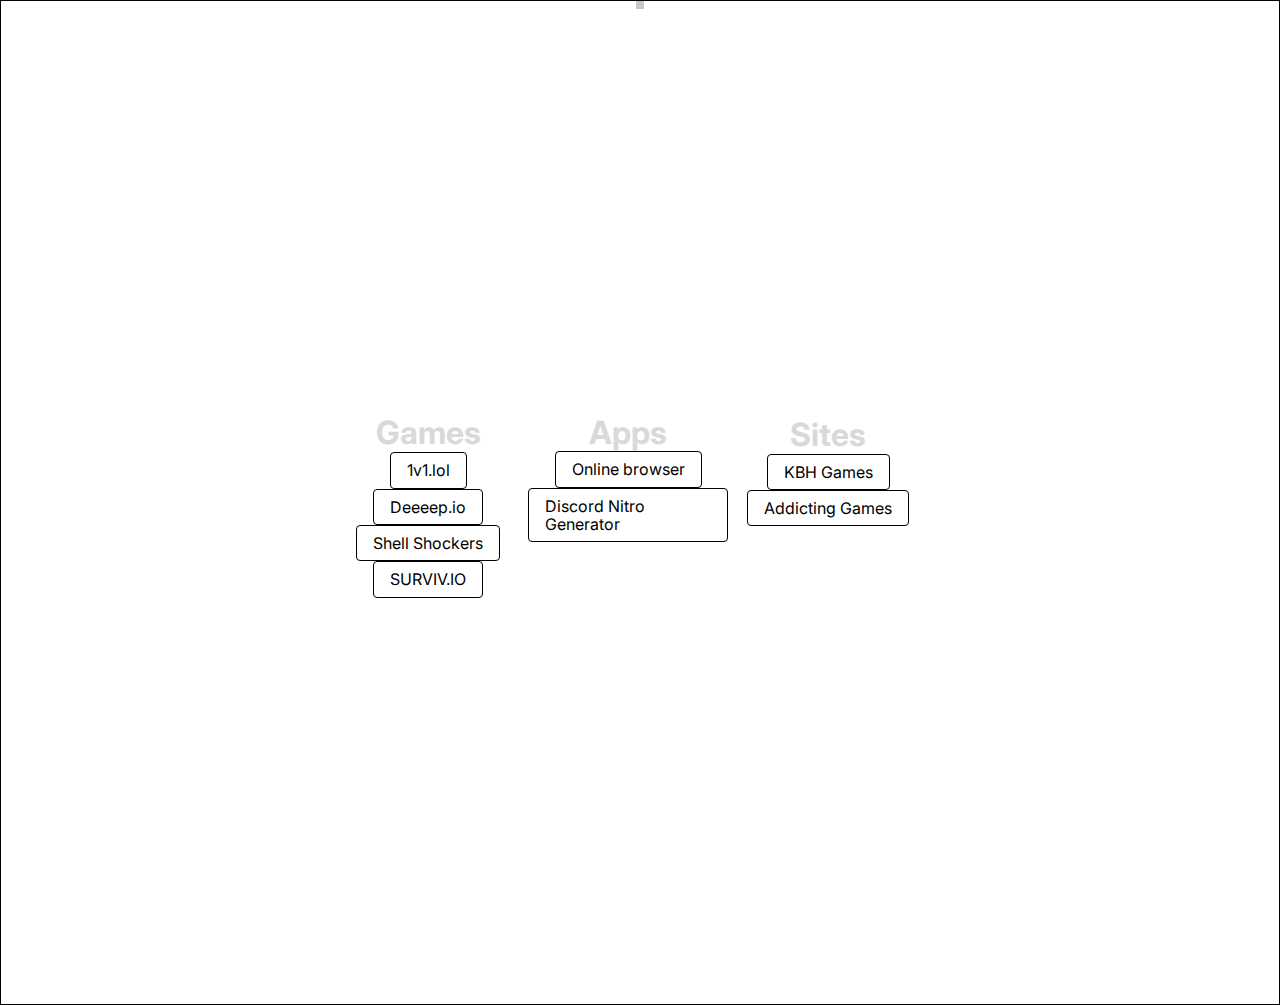
<file: index.html>
<!DOCTYPE html>

<html lang="en">
  <head>
    <title>New Project</title>
    <meta property="og:title" content="New Project" />
    <meta property="twitter:card" content="summary_large_image" />
    <meta charset="utf-8" />
    <meta name="viewport" content="width=device-width, initial-scale=1.0" />

    <meta name="viewport" content="width=device-width, initial-scale=1.0" />
    <meta charset="utf-8" />
    <meta property="twitter:card" content="summary_large_image" />
    <style>
      html {  line-height: 1.15;}body {  margin: 0;}* {  box-sizing: border-box;  border-width: 0;  border-style: solid;}p,li,ul,pre,div,h1,h2,h3,h4,h5,h6 {  margin: 0;  padding: 0;}button,input,optgroup,select,textarea {  font-family: inherit;  font-size: 100%;  line-height: 1.15;  margin: 0;}button,select {  text-transform: none;}button,[type="button"],[type="reset"],[type="submit"] {  -webkit-appearance: button;}button::-moz-focus-inner,[type="button"]::-moz-focus-inner,[type="reset"]::-moz-focus-inner,[type="submit"]::-moz-focus-inner {  border-style: none;  padding: 0;}button:-moz-focus,[type="button"]:-moz-focus,[type="reset"]:-moz-focus,[type="submit"]:-moz-focus {  outline: 1px dotted ButtonText;}a {  color: inherit;  text-decoration: inherit;}input {  padding: 2px 4px;}img {  display: block;}
    </style>
    <style>
      html {
        font-family: Inter;
        font-size: 16px;
      }

      body {
        font-weight: 400;
        font-style:normal;
        text-decoration: none;
        text-transform: none;
        letter-spacing: normal;
        line-height: 1.15;
        color: var(--dl-color-gray-black);
        background-color: var(--dl-color-gray-white);

      }
    </style>
    <link
      rel="stylesheet"
      href="https://fonts.googleapis.com/css2?family=Inter:wght@100;200;300;400;500;600;700;800;900&display=swap"
    />
    <link rel="stylesheet" href="./style.css" />
  </head>
  <body>
    <div>
      <link href="./home.css" rel="stylesheet" />

      <div class="home-container">
        <div class="home-container01"><div class="home-container02"></div></div>
        <div class="home-container03">
          <div class="home-container04">
            <div class="home-container05">
              <div class="home-container06">
                <div class="home-container07">
                  <h1 class="home-text">Games</h1>
                  <a href="http://1v1lol-game.tk/" class="home-link button">
                    1v1.lol
                  </a>
                  <a href="http://deeeepio.tk/" class="home-link1 button">
                    Deeeep.io
                  </a>
                  <a href="http://swag-links.tk/" class="home-link2 button">
                    Shell Shockers
                  </a>
                  <a href="http://surviv-io.tk/" class="home-link3 button">
                    Surviv.io
                  </a>
                </div>
              </div>
              <div class="home-container08">
                <h1 class="home-text1">Apps</h1>
                <a href="http://browser-online.tk/" class="home-link4 button">
                  Online browser
                </a>
                <a href="http://discordnitro-gen.tk/" class="home-link5 button">
                  Discord Nitro Generator
                </a>
              </div>
            </div>
            <div class="home-container09">
              <h1 class="home-text2">Sites</h1>
              <a href="http://historyfun.tk/" class="home-link6 button">
                KBH Games
              </a>
              <button class="button">Addicting Games</button>
            </div>
            <ul class="list">
              <li class="list-item"></li>
              <li class="list-item"></li>
              <li class="list-item"></li>
            </ul>
          </div>
        </div>
      </div>
    </div>
  </body>
</html>
</file>
<file: style.css>
:root {
  --dl-color-gray-500: #595959;
  --dl-color-gray-700: #999999;
  --dl-color-gray-900: #D9D9D9;
  --dl-size-size-large: 144px;
  --dl-size-size-small: 48px;
  --dl-color-danger-300: #A22020;
  --dl-color-danger-500: #BF2626;
  --dl-color-danger-700: #E14747;
  --dl-color-gray-black: #000000ff;
  --dl-color-gray-white: #FFFFFF;
  --dl-size-size-medium: 96px;
  --dl-size-size-xlarge: 192px;
  --dl-size-size-xsmall: 16px;
  --dl-space-space-unit: 16px;
  --dl-color-primary-100: #003EB3;
  --dl-color-primary-300: #0074F0;
  --dl-color-primary-500: #14A9FF;
  --dl-color-primary-700: #85DCFF;
  --dl-color-success-300: #199033;
  --dl-color-success-500: #32A94C;
  --dl-color-success-700: #4CC366;
  --dl-size-size-xxlarge: 288px;
  --dl-size-size-maxwidth: 1400px;
  --dl-radius-radius-round: 50%;
  --dl-space-space-halfunit: 8px;
  --dl-space-space-sixunits: 96px;
  --dl-space-space-twounits: 32px;
  --dl-radius-radius-radius2: 2px;
  --dl-radius-radius-radius4: 4px;
  --dl-radius-radius-radius8: 8px;
  --dl-space-space-fiveunits: 80px;
  --dl-space-space-fourunits: 64px;
  --dl-space-space-threeunits: 48px;
  --dl-space-space-oneandhalfunits: 24px;
}
.button {
  color: var(--dl-color-gray-black);
  display: inline-block;
  padding: 0.5rem 1rem;
  border-color: var(--dl-color-gray-black);
  border-width: 1px;
  border-radius: 4px;
  background-color: var(--dl-color-gray-white);
}
.input {
  color: var(--dl-color-gray-black);
  cursor: auto;
  padding: 0.5rem 1rem;
  border-color: var(--dl-color-gray-black);
  border-width: 1px;
  border-radius: 4px;
  background-color: var(--dl-color-gray-white);
}
.textarea {
  color: var(--dl-color-gray-black);
  cursor: auto;
  padding: 0.5rem;
  border-color: var(--dl-color-gray-black);
  border-width: 1px;
  border-radius: 4px;
  background-color: var(--dl-color-gray-white);
}
.list {
  width: 100%;
  margin: 1em 0px 1em 0px;
  display: block;
  padding: 0px 0px 0px 1.5rem;
  list-style-type: none;
  list-style-position: outside;
}
.list-item {
  display: list-item;
}
.teleport-show {
  display: flex !important;
}
.content {
  font-size: 16px;
  font-family: Inter;
  font-weight: 400;
  line-height: 1.15;
  text-transform: none;
  text-decoration: none;
}
.heading {
  font-size: 32px;
  font-family: Inter;
  font-weight: 700;
  line-height: 1.15;
  text-transform: none;
  text-decoration: none;
}
</file>
<file: home.css>
.home-container {
  width: 100%;
  display: flex;
  z-index: 100;
  overflow: auto;
  box-shadow: 5px 5px 10px 0px #000000;
  min-height: 100vh;
  align-items: center;
  border-color: var(--dl-color-gray-black);
  border-width: 1px;
  flex-direction: column;
  justify-content: flex-start;
}
.home-container01 {
  border: 2px dashed rgba(120, 120, 120, 0.4);
  display: flex;
  position: relative;
}
.home-container02 {
  border: 2px dashed rgba(120, 120, 120, 0.4);
  display: flex;
  position: relative;
}
.home-container03 {
  width: 100%;
  height: 995px;
  display: flex;
  align-items: center;
  background-size: cover;
  justify-content: center;
  background-image: url('https://images.unsplash.com/photo-1542751371-adc38448a05e?ixid=Mnw5MTMyMXwwfDF8c2VhcmNofDF8fGdhbWluZ3xlbnwwfHx8fDE2NTE5NzQ3MjY&ixlib=rb-1.2.1&w=1500');
  background-position: center;
}
.home-container04 {
  flex: 0 0 auto;
  width: auto;
  height: 238px;
  display: flex;
  align-items: flex-start;
  justify-content: flex-start;
}
.home-container05 {
  flex: 0 0 auto;
  width: auto;
  height: 238px;
  display: flex;
  align-items: flex-start;
  justify-content: flex-start;
}
.home-container06 {
  flex: 0 0 auto;
  width: 200px;
  height: auto;
  display: flex;
  align-items: flex-start;
  flex-direction: column;
}
.home-container07 {
  width: 200px;
  height: 238px;
  display: flex;
  align-items: center;
  flex-direction: column;
  justify-content: center;
}
.home-text {
  color: var(--dl-color-gray-900);
}
.home-link {
  text-decoration: none;
}
.home-link1 {
  text-decoration: none;
}
.home-link2 {
  text-decoration: none;
}
.home-link3 {
  text-align: center;
  text-transform: uppercase;
  text-decoration: none;
  background-color: #ffffff;
}
.home-container08 {
  flex: 0 0 auto;
  width: 200px;
  height: 182px;
  display: flex;
  align-items: center;
  flex-direction: column;
  justify-content: center;
}
.home-text1 {
  color: var(--dl-color-gray-900);
}
.home-link4 {
  text-decoration: none;
}
.home-link5 {
  text-decoration: none;
}
.home-container09 {
  flex: 0 0 auto;
  width: 200px;
  height: 168px;
  display: flex;
  align-items: center;
  flex-direction: column;
  justify-content: center;
}
.home-text2 {
  color: var(--dl-color-gray-900);
}
.home-link6 {
  text-decoration: none;
}
</file>
